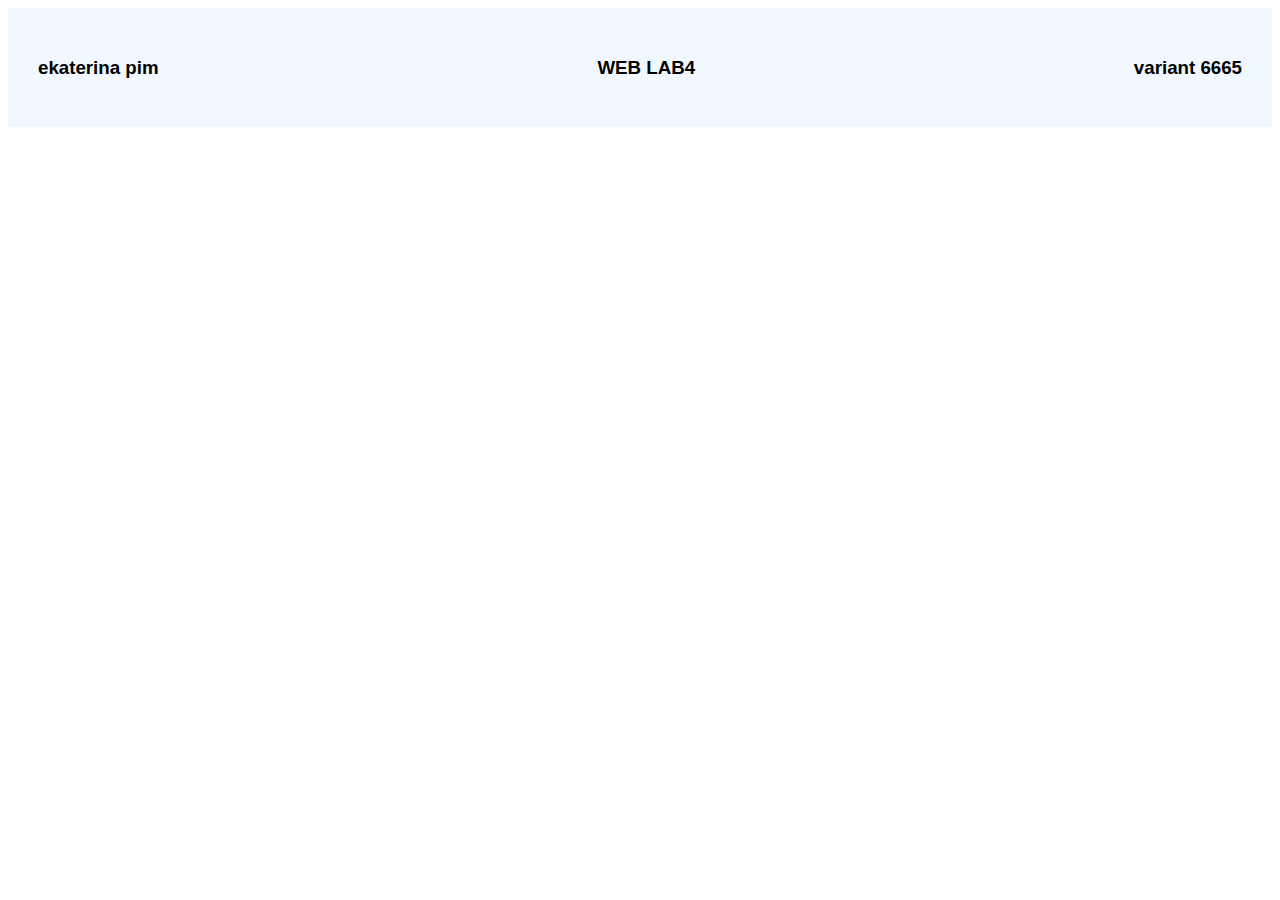
<file: web_lab4/front/src/index.html>
<!doctype html>
<html lang="en">
<head>
  <meta charset="utf-8">
  <title>wweb4(работаем)</title>
  <base href="/">
  <meta name="viewport" content="width=device-width, initial-scale=1">
  <link rel="icon" type="image/x-icon" href="/boom.png">

</head>
<body>
<div class="header" style="background-color: rgb(241,248,255); display: flex; justify-content: space-between; padding: 30px; font-family: Arial">
  <h3>ekaterina pim</h3>
  <h3>WEB LAB4</h3>
  <h3>variant 6665</h3>
</div>
  <app-root></app-root>

</body>

</html>
</file>
